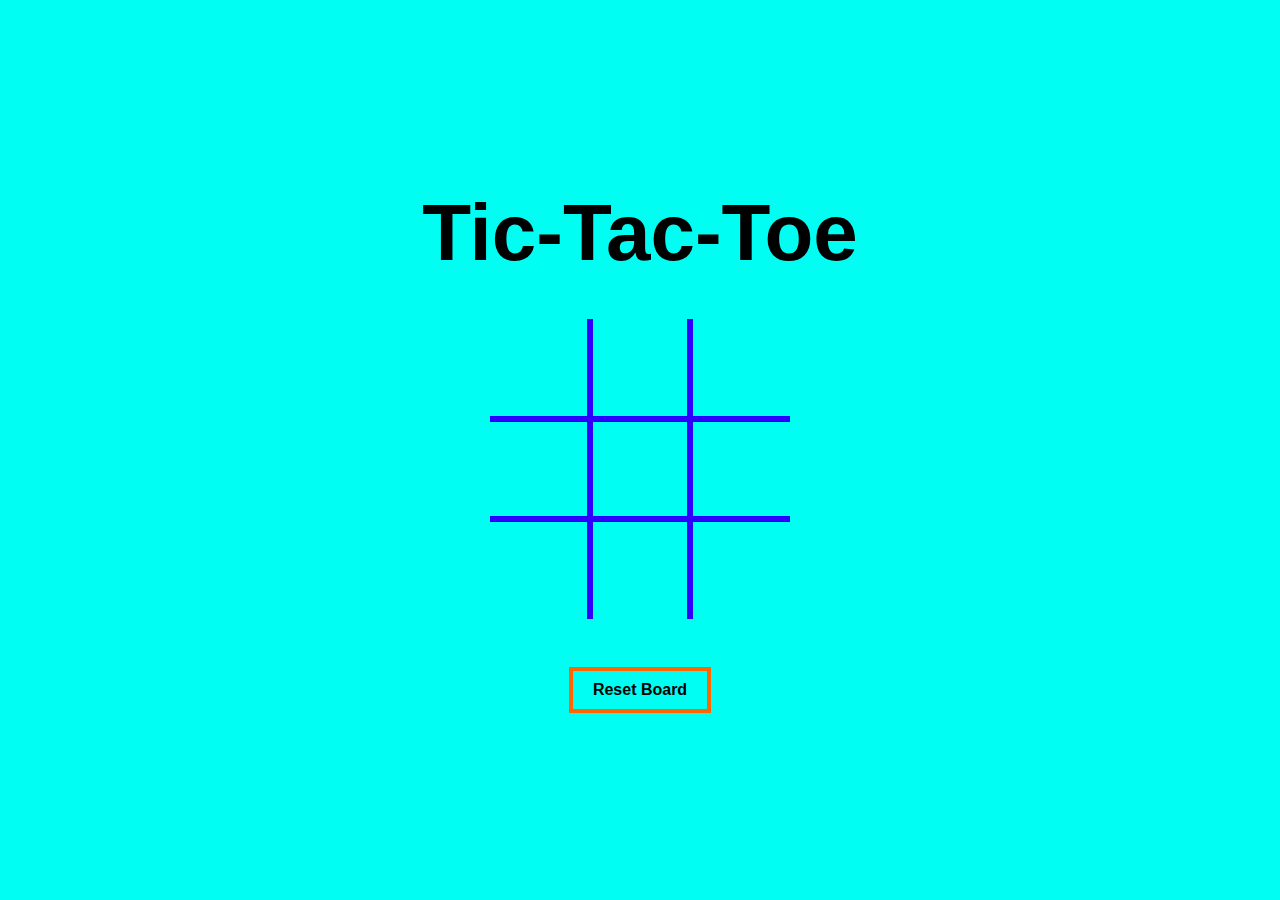
<file: index.html>
<html>
    <head>
        <title>Tic-Tac-Toe</title>
        <link rel="stylesheet" href="style.css" />
     </head>
     <body>
          <div class="container">
                <h1>Tic-Tac-Toe</h1>

                <div class="play-area">
          
                    </div>
                    <h2 id="winner"></h2>
                    <button onClick="reset_board()">Reset Board</button>
                    </div>
                    <script src="app.js"></script>
                </body>
              </html>
</file>
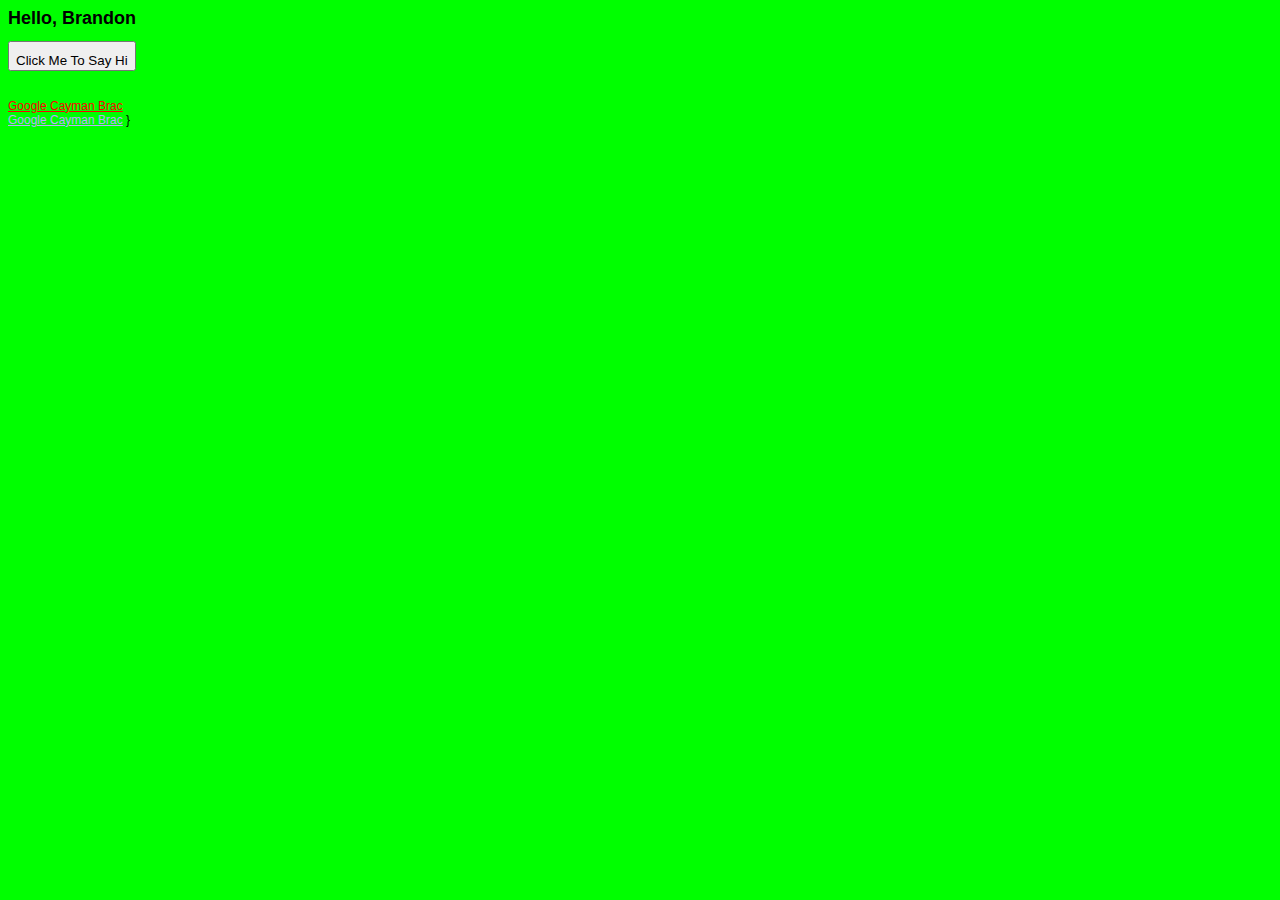
<file: index2.html>
<html>
  <head>
    <title>William Bodden</title>
    <style>
      body {
        font-family: Arial, Helvetica, sans-serif;
        font-size: 12px;
                                                background-color:#0f0;
      }
      h1 {
                     font-size: 18px;
      }
      a {
                     font-size: 12px;
      }
                                #link1 {
                                                color: #f00
                                }
                                #link2 {
                                                color: #BAf
                               }
                                .class1 {
 
                                }
 
    </style>
  </head>
  <body>
    <h1 id="h1Hi">Hello, Brandon</h1>
 
<button type="button" style="padding-top:10px" onClick="sayHi()">Click Me To Say Hi</button>
<br /><br /><br />
 
    <a id="link1" href="https://www.google.com/search?q=Cayman Brac">Google Cayman Brac</a>
    <br />
    <a id="link2" href="https://www.google.com/?q=Cayman Brac">Google Cayman Brac</a>
                               
 
  <script>
       function sayHi() {
          var name = prompt('What is your name?');
          var birthYear = prompt('what year were you born');
          var birthMonth = prompt('what month were you born');

          var currentYear = new Date().getFullYear();
          var currentMonth = new Date().getFullMonth();

          Console.log(currentYear);
          Console.log(currentMonth);

          var age = currentYear - birthYear; 
    
          if (birthMonth > currentMonth) {
              age = age -1;
          }


         var str = 'Hi, ' + name + '!';
         document.getElementById("h1Hi").innerHTML = str;
 
                          </script>         }
  
  

      </body>                 
</html>
</file>
<file: style.css>
* {
    margin: 0;
    padding: 0;
    box-sizing: border-box;
    font-family: Arial, Helvetica, sans-serif;
  }
 
  .container {
    min-height: 100vh;
    display: flex;
    flex-direction: column;
    align-items: center;
    justify-content: center;
    background: rgb(0, 255, 242);
  }
 
  h1 {
    font-size: 5rem;
    margin-bottom: 0.5em;
  }
 
  h2 {
    margin-top: 1em;
    font-size: 2rem;
    margin-bottom: 0.5em;
  }
 
  .play-area {
    display: grid;
    width: 300px;
    height: 300px;
    grid-template-columns: auto auto auto;
  }
 
  .block {
    display: flex;
    width: 100px;
    height: 100px;
    align-items: center;
    justify-content: center;
    font-size: 3rem;
    font-weight: bold;
    border: 3px solid rgb(47, 0, 255);
    transition: background 0.2s ease-in-out;
  }
 
  .block:hover {
    cursor: pointer;
    background: #0ff30f;
  }
 
  .occupied:hover {
    background: #ff3a3a;
  }
 
  .win {
    background: #0ff30f;
  }
 
  .win:hover {
    background: #0ff30f;
  }
 
  #block_0,
  #block_1,
  #block_2 {
    border-top: none;
  }
 
  #block_0,
  #block_3,
  #block_6 {
    border-left: none;
  }
 
  #block_6,
  #block_7,
  #block_8 {
    border-bottom: none;
  }
 
  #block_2,
  #block_5,
  #block_8 {
    border-right: none;
  }
 
  button {
    outline: none;
    border: 4px solid rgb(255, 102, 0);
    padding: 10px 20px;
    font-size: 1rem;
    font-weight: bold;
    background: none;
    transition: all 0.2s ease-in-out;
  }
 
  button:hover {
    cursor: pointer;
    background: rgb(255, 136, 0);
    color: rgb(245, 12, 12);
  }
 
  .playerWin {
    color: green;
  }
 
  .computerWin {
    color: red;
  }
 
  .draw {
    color: orangered;
  }
 
  @media only screen and (max-width: 600px) {
 
    h1 {
      font-size: 3rem;
      margin-bottom: 0.5em;
    }
 
    h2 {
      margin-top: 1em;
      font-size: 1.3rem;
    }
  }
</file>
